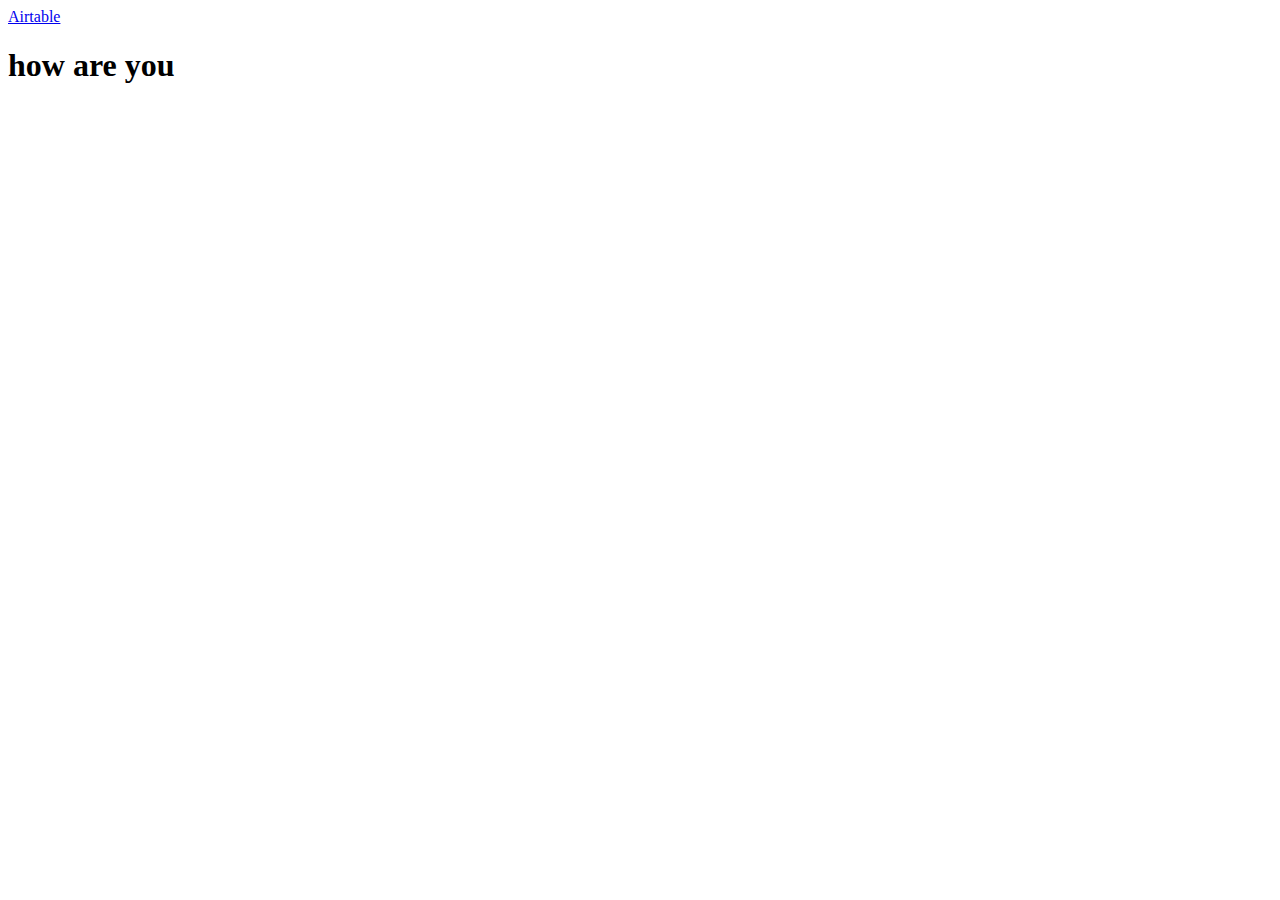
<file: index1.html>
<!DOCTYPE html>
<html lang="en">
<head>
    <meta charset="UTF-8">
    <meta http-equiv="X-UA-Compatible" content="IE=edge">
    <meta name="viewport" content="width=device-width, initial-scale=1.0">
    <title>Document</title>
</head>
<body>
    <!-- <li class="box"><a href="./index1.html">Airtable</a></li> -->
    <li class="box"><a href="./index.html">Airtable</a></li>
    <h1>how are you</h1>

</body>
</html>
</file>
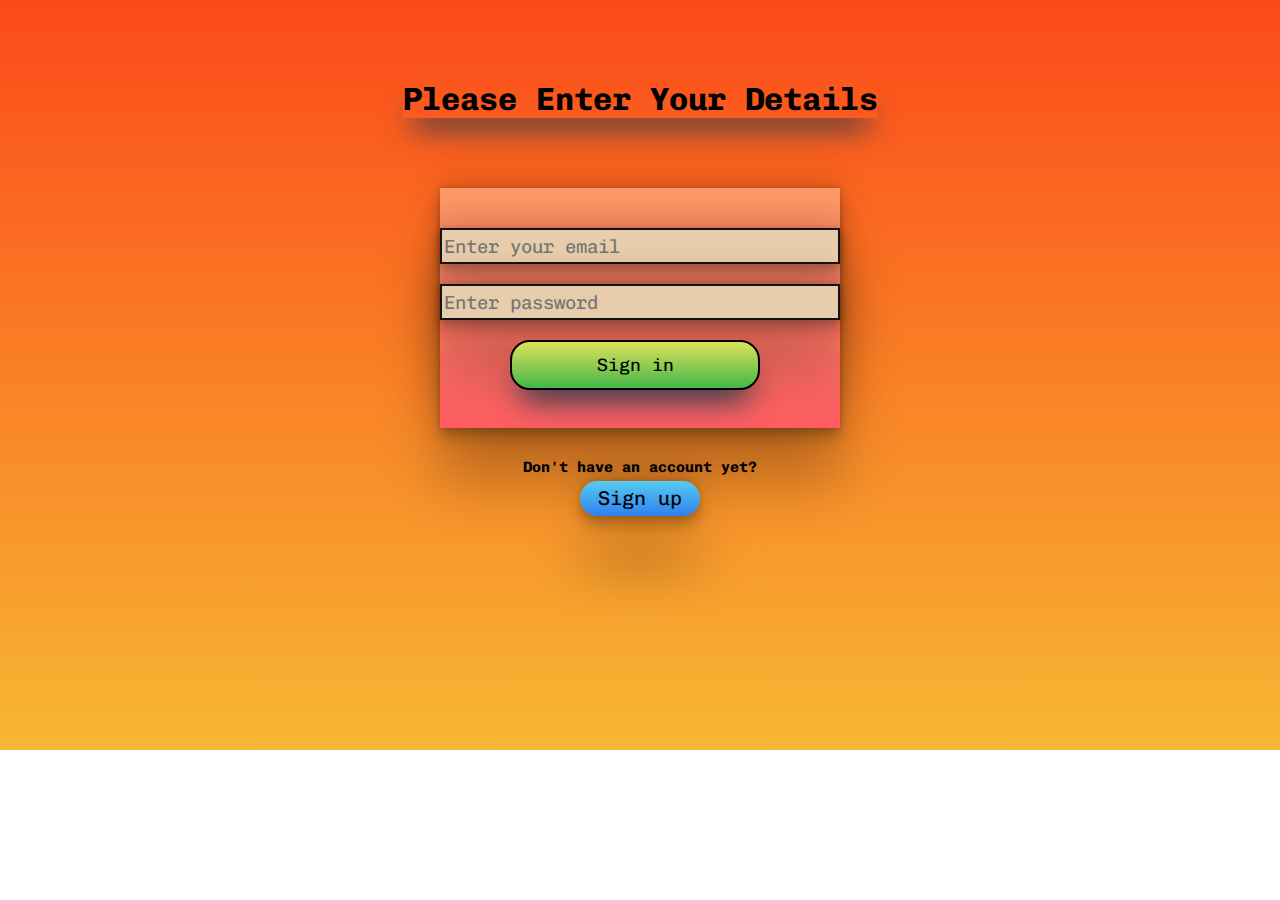
<file: signin.html>
<!DOCTYPE html>
<html lang="en">

<head>
  <meta charset="UTF-8">
  <meta http-equiv="X-UA-Compatible" content="IE=edge">
  <meta name="viewport" content="width=device-width, initial-scale=1.0">
  <link href="https://fonts.googleapis.com/css2?family=Chivo+Mono:wght@100;300&display=swap" rel="stylesheet">
  <title>Document</title>
  <style>
    * {
                margin: 0px;

            }

  #signin{
    background-image:linear-gradient(#FC4A1A,#F7B733);
    /* height:700px; */
    /* border:2px solid green; */
    
    font-family: 'Chivo Mono', monospace;
    height:670px;
    display:flex;
    flex-direction: column;
    /* justify-content: center; */
    align-items: center;
    padding-top: 80px;
    
   }
   #form1{
    display:flex;
    flex-direction: column;
    /* border:2px solid green; */
    height:200px;
    width:400px;
    font-family: 'Chivo Mono', monospace;
    padding-top:40px;
    margin-bottom: 30px;;
    background-image: linear-gradient(#FF9966,#FF5E62);
    box-shadow: rgba(0, 0, 0, 0.25) 0px 54px 55px, rgba(0, 0, 0, 0.12) 0px -12px 30px, rgba(0, 0, 0, 0.12) 0px 4px 6px, rgba(0, 0, 0, 0.17) 0px 12px 13px, rgba(0, 0, 0, 0.09) 0px -3px 5px;
   }

   #submit{
    width:250px;
    margin-left:70px;
    height:50px;
    font-family: 'Chivo Mono', monospace;
    background-image: linear-gradient(#DCE35B,#45B649);
    font-size: 18px;
    border-radius: 20px;
    cursor: pointer;
    border:2px solid black;
    box-shadow: rgb(38, 57, 77) 0px 20px 30px -10px;
   
   }

   #form1 #email, #form1>#password{
    height:30px;
    border:2px solid rgb(18, 18, 18);
    margin-bottom: 20px;
    font-family: 'Chivo Mono', monospace;
    background-color: rgb(231, 205, 171);
    font-size: 19PX;
    box-shadow: rgba(0, 0, 0, 0.25) 0px 54px 55px, rgba(0, 0, 0, 0.12) 0px -12px 30px, rgba(0, 0, 0, 0.12) 0px 4px 6px, rgba(0, 0, 0, 0.17) 0px 12px 13px, rgba(0, 0, 0, 0.09) 0px -3px 5px;
    
   }
   #signin>h5{
    font-size: 15px;
    margin-bottom:5px;
    font-family: 'Chivo Mono', monospace;
   }
   #signin>a{
    font-size: 20px;
    text-decoration: none;
    width:120px;
    font-family: 'Chivo Mono', monospace;
    height:30px;
    cursor:pointer;
    padding-top: 5px;;
 text-align: center;
    /* border:2px solid black; */
    color:black;
    background-image: linear-gradient(#56CCF2,#2F80ED);
    border-radius: 18px;
    box-shadow: rgba(0, 0, 0, 0.25) 0px 54px 55px, rgba(0, 0, 0, 0.12) 0px -12px 30px, rgba(0, 0, 0, 0.12) 0px 4px 6px, rgba(0, 0, 0, 0.17) 0px 12px 13px, rgba(0, 0, 0, 0.09) 0px -3px 5px;

   }
   #heading{
    box-shadow: rgb(38, 57, 77) 0px 20px 30px -10px;
    /* padding-bottom: 20px; */
    margin-bottom: 70px;;
   }
   
  </style>
</head>

<body>
  <!DOCTYPE html>
  <html lang="en">

  <head>
    <meta charset="UTF-8" />
    <meta http-equiv="X-UA-Compatible" content="IE=edge" />
    <meta name="viewport" content="width=device-width, initial-scale=1.0" />
    <title>Sign in Page</title>
  </head>

  <body>
    <div class="nav">
     
      
    </div>
    <div id="signin">
      <h1 id="heading">Please Enter Your Details</h1>
      <form id="form1">
        <input type="email" id="email" placeholder="Enter your email" />
        <input type="password" id="password" placeholder="Enter password" />
        <input id="submit" type="submit" value="Sign in"/>
      </form>
      <h5>Don't have an account yet?</h5>
      <a href="./signup.html">Sign up</a>
    </div>

  </body>
  <script>

    let myform1 = document.getElementById("form1");
    let submit = document.getElementById("submit");
    let heading = document.getElementById("heading")

    myform1.addEventListener("submit", (e) => {
      e.preventDefault();
      let formData1 = {
        email: myform1.email.value,
        password: myform1.password.value,
      }
      dom1()

      function dom1() {
        let flag;
        let user_data = JSON.parse(localStorage.getItem("account-data"))

        for (let i = 0; i <= user_data.length - 1; i++) {
          flag = true;
          if (user_data[i].email == formData1.email &&
            user_data[i].password == formData1.password) {
            heading.innerText = "** Sign in Successful **"
            return;

          } else if (user_data[i].email !== formData1.email ||
            user_data[i].password !== formData1.password) {
            flag = false;
          }
        }
        if (flag == false) {
          heading.innerText = "Wrong Credentials !"
        }
      }
    })


  </script>

  </html>
</body>

</html>
</file>
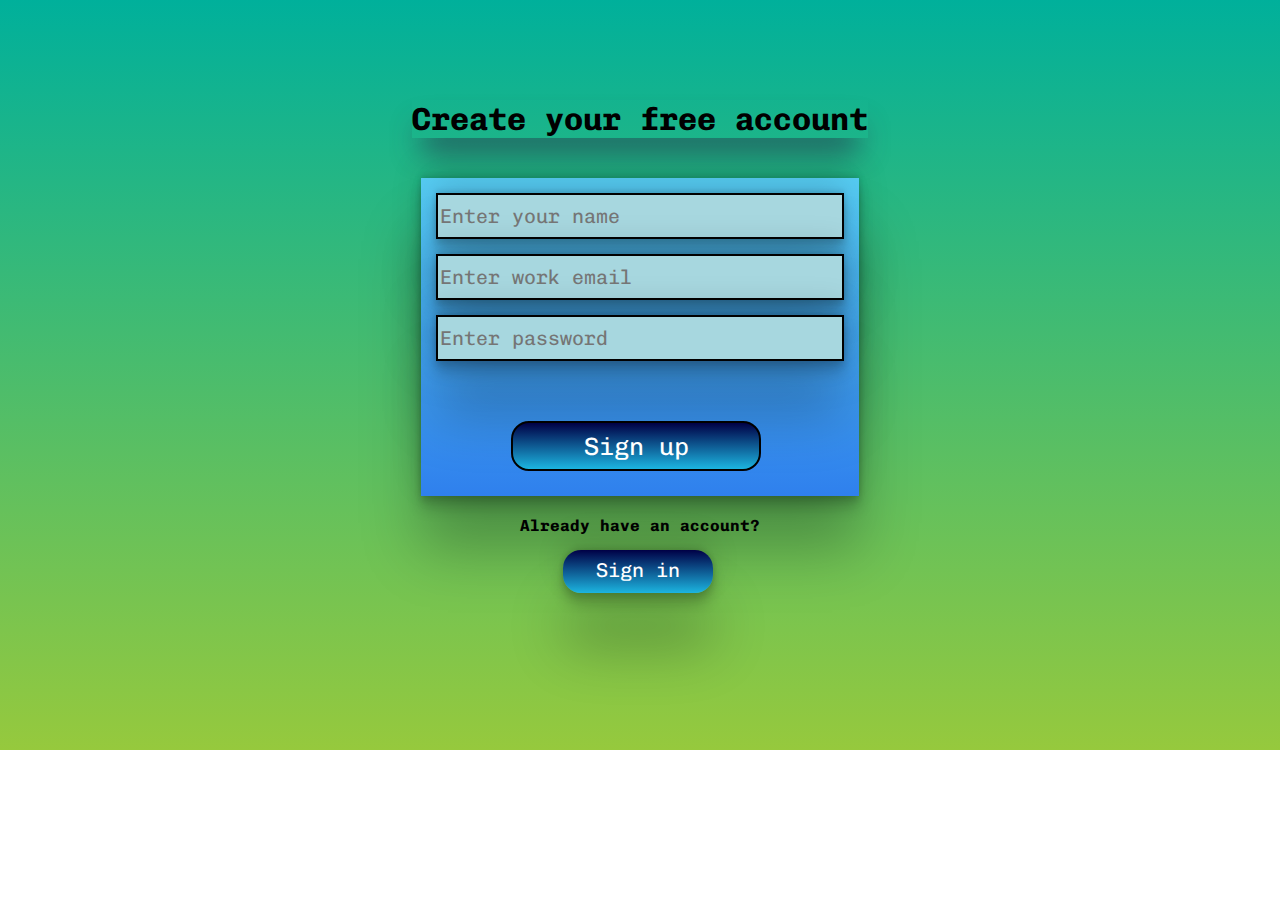
<file: signup.html>
<!DOCTYPE html>
    <html lang="en">
    <head>
        <meta charset="UTF-8" />
        <meta http-equiv="X-UA-Compatible" content="IE=edge" />
        <meta name="viewport" content="width=device-width, initial-scale=1.0" />
        <title>Sign up Page</title>
        <link rel="preconnect" href="https://fonts.googleapis.com">
        <link rel="preconnect" href="https://fonts.gstatic.com" crossorigin>
        <link href="https://fonts.googleapis.com/css2?family=Chivo+Mono:wght@100;300&display=swap" rel="stylesheet">
        <style>
            /* Write all necessery css here  */
            * {
                margin: 0px;

            }

            #signup {
                /* border: 5px solid blue; */
                height: 650px;
                display: flex;
                flex-direction: column;
                /* justify-content: center; */
                padding-top: 100px;
                align-items: center;
                /* background: rgb(32, 105, 151); */
                /* background: rgb(224, 229, 230); */
                background-image: linear-gradient(#00B09B,#96C93D);
                font-family: 'Chivo Mono', monospace;
                margin-bottom: 30px;
                

            }


            #name,
            #email,
            #password {
                height: 40px;
                width: 400px;
                display: block;
                margin: 15px;
                font-family: 'Chivo Mono', monospace;
                font-size: 20px;
                border:2px solid black;
                background: rgb(167, 215, 223);
                box-shadow: rgba(0, 0, 0, 0.25) 0px 54px 55px, rgba(0, 0, 0, 0.12) 0px -12px 30px, rgba(0, 0, 0, 0.12) 0px 4px 6px, rgba(0, 0, 0, 0.17) 0px 12px 13px, rgba(0, 0, 0, 0.09) 0px -3px 5px;
            }

            #submit {
                display: block;
                width: 250px;
                height: 50px;
                border:2px solid black;
                margin-left: 90px;
                background-image: linear-gradient(#000046,#1CB5E0);
                font-family: 'Chivo Mono', monospace;
                border-radius: 18px;
                margin-bottom: 25px;;
                font-size: 25px;
                cursor: pointer;
                color: white;
                
               
                  

            }

            #signup a {
                display: block;
                width: 150px;
                height: 35px;
                font-size: 20px;
                /* border:2px solid blue; */
                margin-left: 105px;
                ;
                text-align: center;
                padding-top: 8px;
                margin-right: 110px;
                margin-top: 15px;
                ;
                font-family: 'Chivo Mono', monospace;
                text-decoration: none;
                border-radius: 18px;
                ;
                background-image: linear-gradient(#000046,#1CB5E0);
                
                color: white;
                cursor: pointer;
                box-shadow: rgba(0, 0, 0, 0.25) 0px 54px 55px, rgba(0, 0, 0, 0.12) 0px -12px 30px, rgba(0, 0, 0, 0.12) 0px 4px 6px, rgba(0, 0, 0, 0.17) 0px 12px 13px, rgba(0, 0, 0, 0.09) 0px -3px 5px;
            }

            #signup a:hover {
                color: rgb(24, 193, 52);

            }

            #submit:hover {
                color: rgb(0, 255, 13);


            }

            #h11 {
                margin-bottom: 20px;
                margin-top: 10px;
                ;
            }

            #h12 {
                margin-bottom: 40px;
                box-shadow: rgb(38, 57, 77) 0px 20px 30px -10px;
            }

            #password {
                margin-bottom: 60px;
            }

            #form {
                margin-bottom: 20px;
                background-image: linear-gradient(#56CCF2 , #2F80ED);
                box-shadow: rgba(0, 0, 0, 0.25) 0px 54px 55px, rgba(0, 0, 0, 0.12) 0px -12px 30px, rgba(0, 0, 0, 0.12) 0px 4px 6px, rgba(0, 0, 0, 0.17) 0px 12px 13px, rgba(0, 0, 0, 0.09) 0px -3px 5px;
           
            
                  
            }
        </style>
    </head>

    <body>

        <div id="signup">
            
            <h1 id="h12">Create your free account</h1>
            <form id="form">
                <input type="text" id="name" placeholder="Enter your name">
                <input type="email" id="email" placeholder="Enter work email">
                <input type="password" id="password" placeholder="Enter password">
                <input id="submit" type="submit" value="Sign up" />
            </form>
             <h4>Already have an account?</h4>
            <a href="./signin.html">Sign in</a>
        </div>

    </body>
    <script>

        let myform = document.getElementById("form");
        let submit = document.getElementById("submit");
        let signup = document.getElementById("signup");

        let data = JSON.parse(localStorage.getItem("account-data"))

        if (data === null) {
            data = [];
        }
        myform.addEventListener("submit", (e) => {
            e.preventDefault()

            let formData = {
                name: myform.name.value,
                email: myform.email.value,
                password: myform.password.value
            }
            if (myform.name.value != "" && myform.email.value != "" && myform.password.value != "") {
                let h1 = document.getElementById("h12")
                h12.innerText = " ** Account successfully created **"
                h12.style.color = "black"
            } else {
                h12.innerText = "Please fill all details!!"
                h12.style.color = "black"


            }
            data.push(formData)
            console.log(formData)

            localStorage.setItem("account-data", JSON.stringify(data))
        })

    </script>

    </html>

    <!-- <script src=""></script> -->
</body>

</html>
</file>
